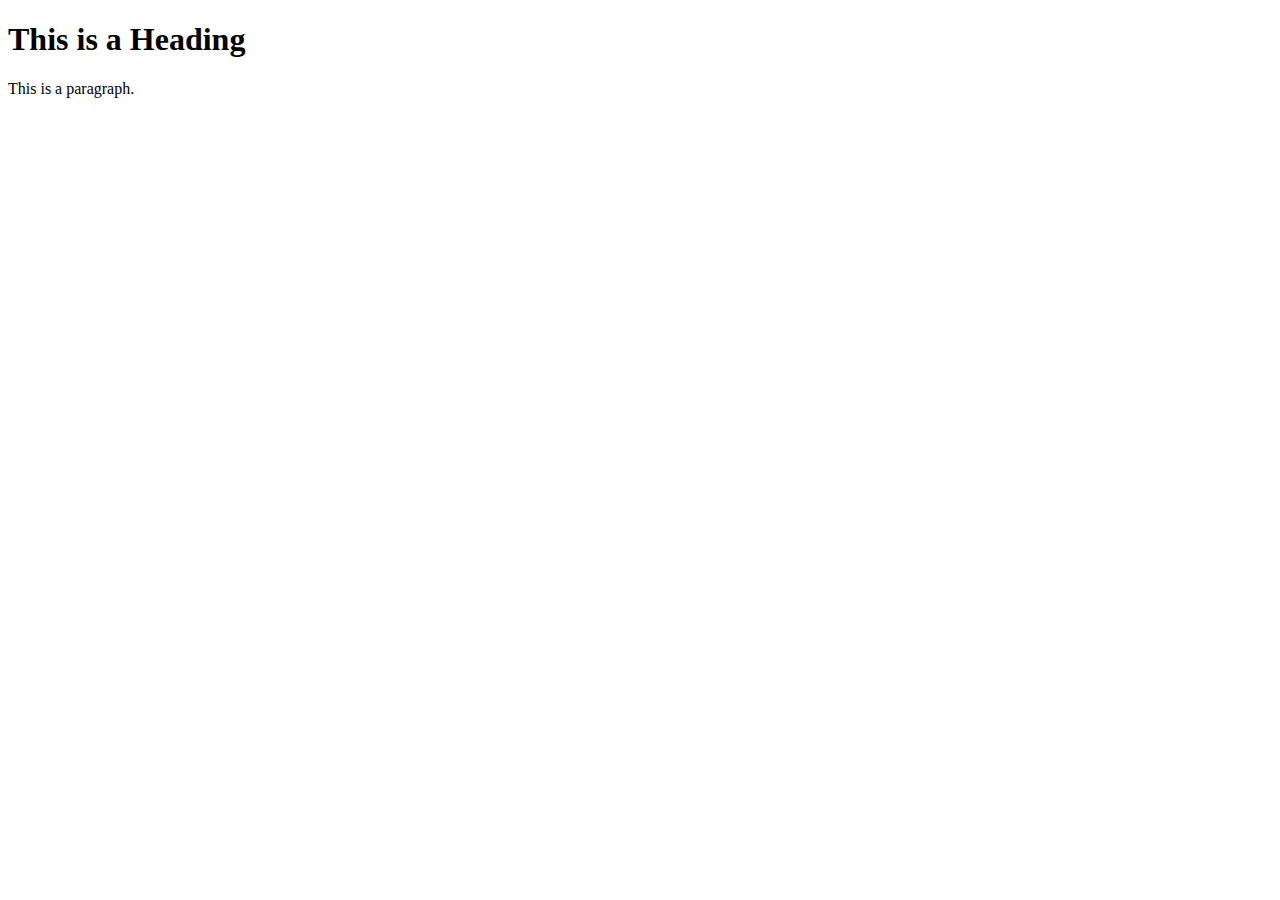
<file: ads.html>
<!DOCTYPE html>
<html>
<head>
<title>Page Title</title>
</head>
<body>

<h1>This is a Heading</h1>
<p>This is a paragraph.</p>
<script
  async="async"
  data-cfasync="false"
  src="//pl28187778.effectivegatecpm.com/7cf9c11d72b87f64b545a3d00d2e8971/invoke.js"
></script>
<div id="container-7cf9c11d72b87f64b545a3d00d2e8971"></div>

<script
  type="text/javascript"
  src="//pl28187833.effectivegatecpm.com/3d/14/20/3d14200448b6d66da743c55e5bbad9b3.js"
></script>
</body>
</html>
</file>
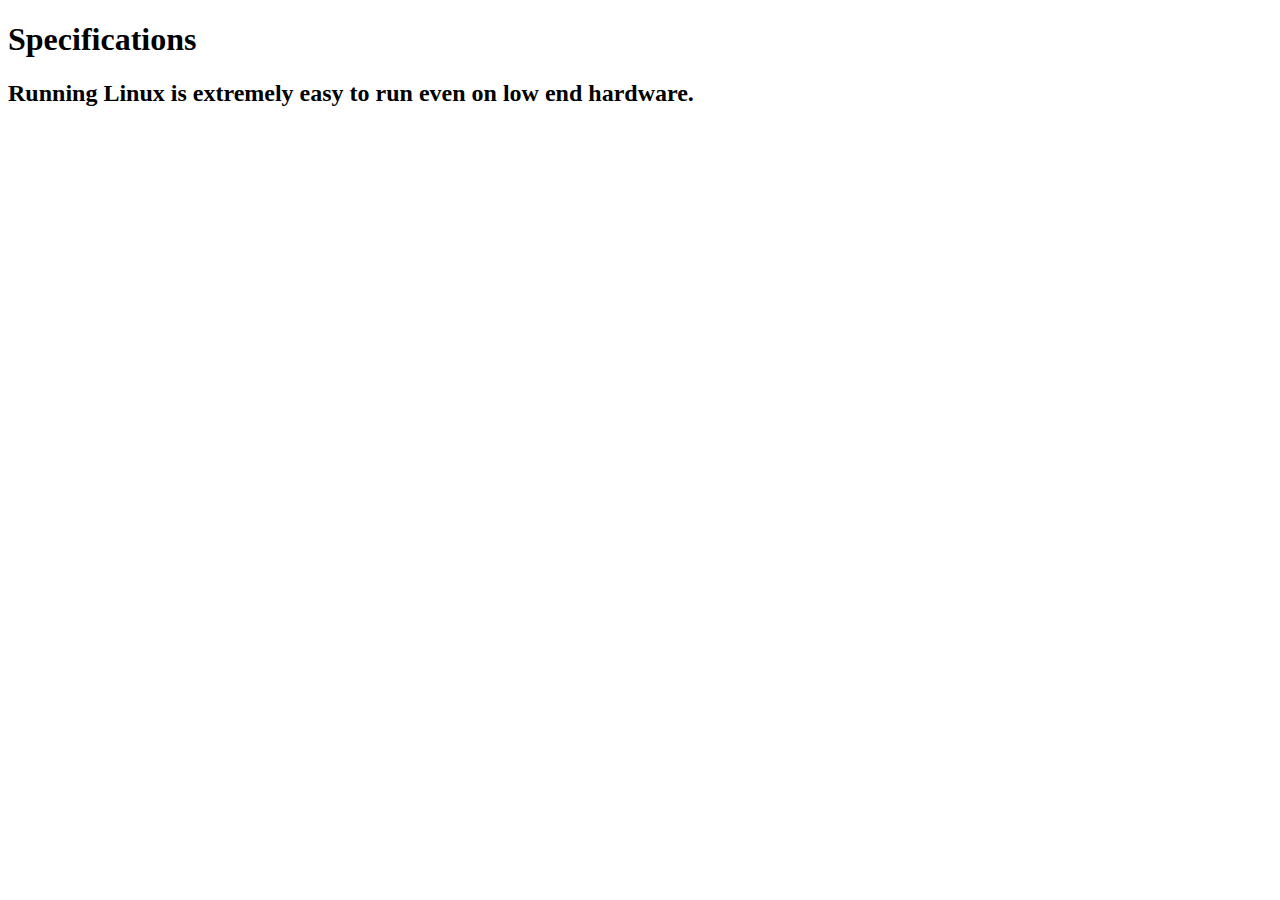
<file: Systems.html>
<!DOCTYPE html>
<html>
    <head>
        <meta charset="utf-8">
        <title>Specs | Linux</title>
    </head>
    <body>
        <h1>Specifications</h1>
        <h2>Running Linux is extremely easy to run even on low end hardware.</h2>
    </body>
</html>
</file>
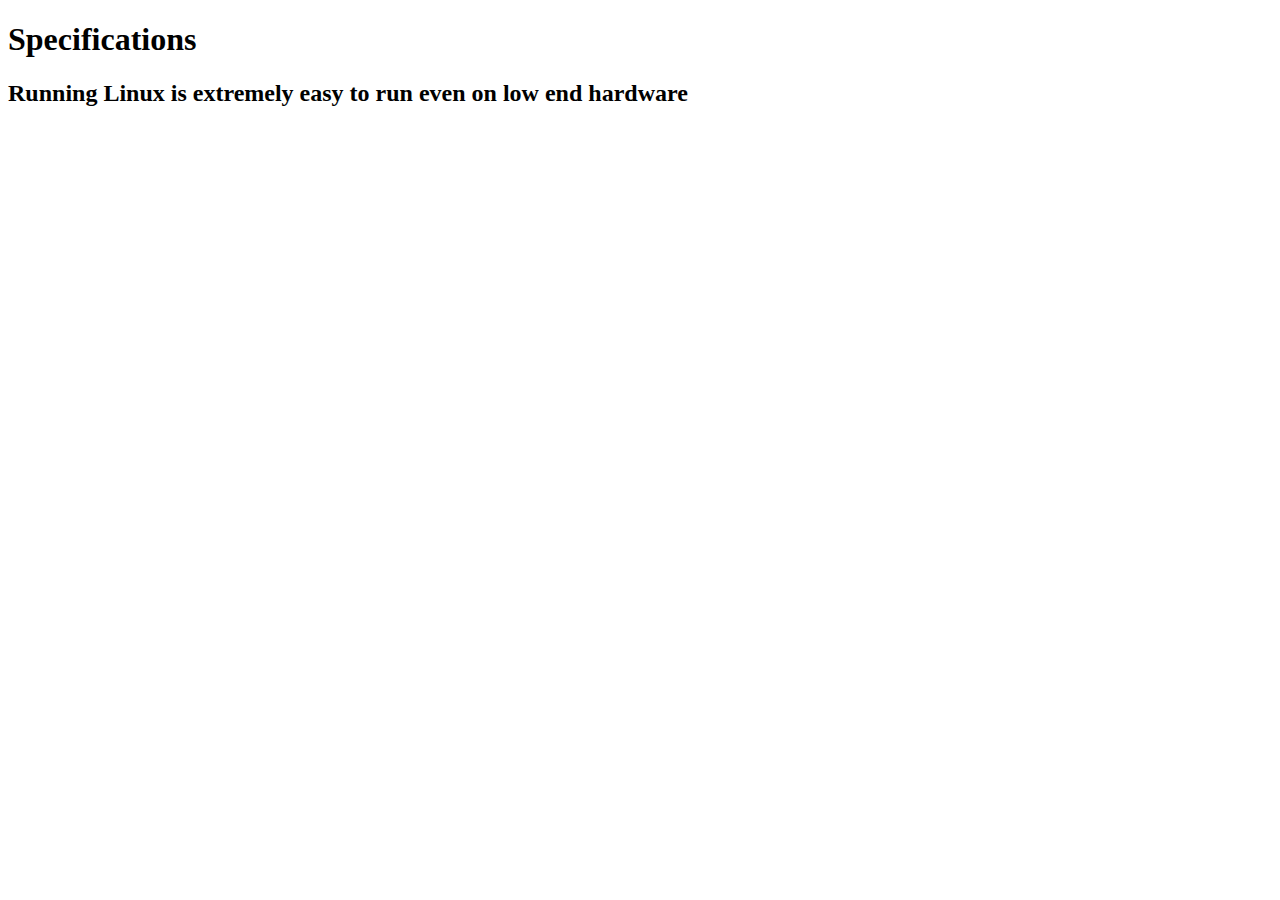
<file: systems.html>
<!DOCTYPE html>
<html>
    <head>
        <meta charset="utf-8">
        <title>Specs | Linux</title>
    </head>
    <body>
        <h1>Specifications</h1>
        <h2> Running Linux is extremely easy to run even on low end hardware </h2>
    </body>
</html>
</file>
